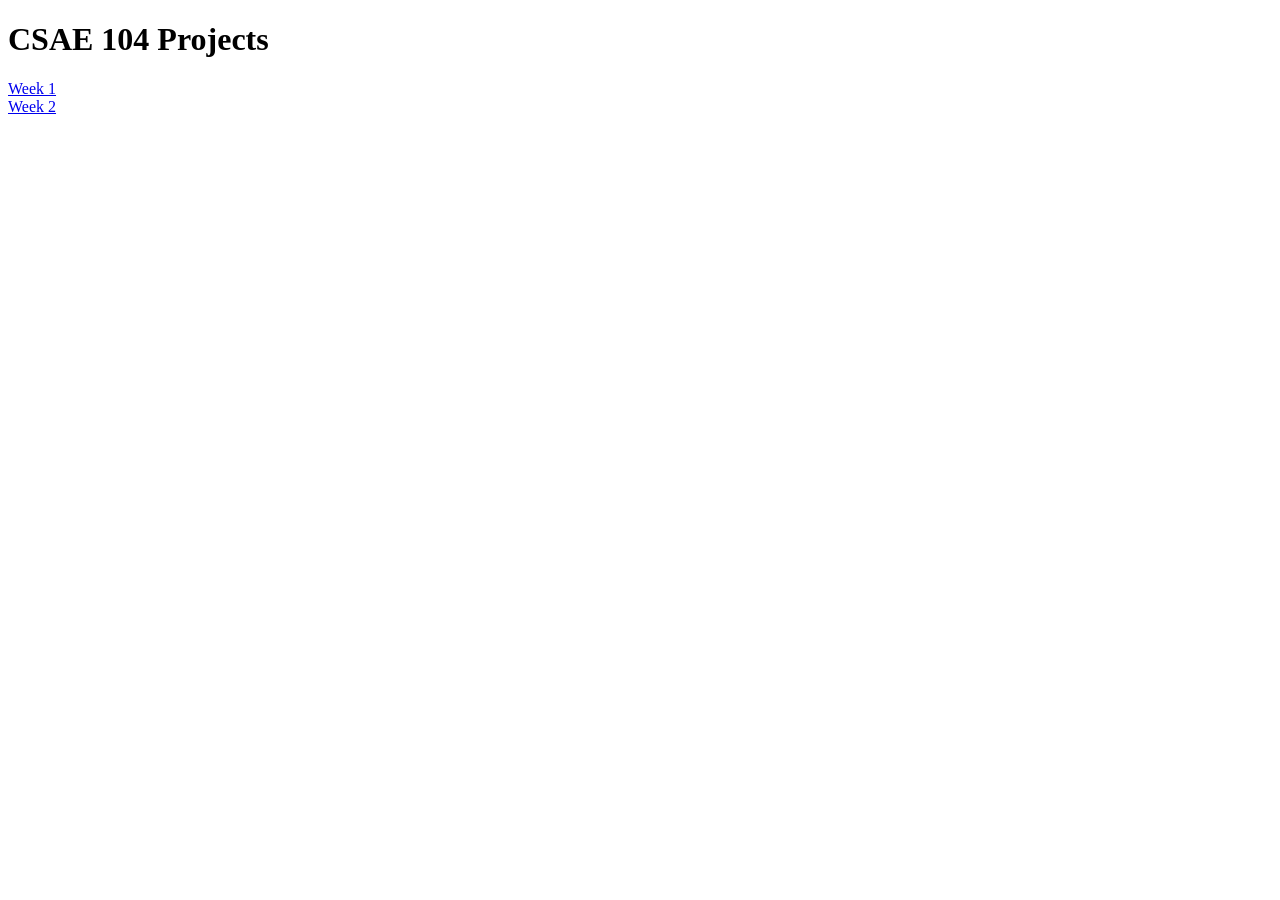
<file: index.html>
<!DOCTYPE html>
<html lang="en">
<head>
  <meta charset="utf-8">
  <meta name="viewport" content="width=device-width, initial-scale=1">
  <title>CSAE 104 Projects</title>
</head>
<h1>CSAE 104 Projects</h1>
<a href="week1/week1.html">Week 1</a><br>
<a href="week2/week2.html">Week 2</a> 


</body>

</html>
</file>
